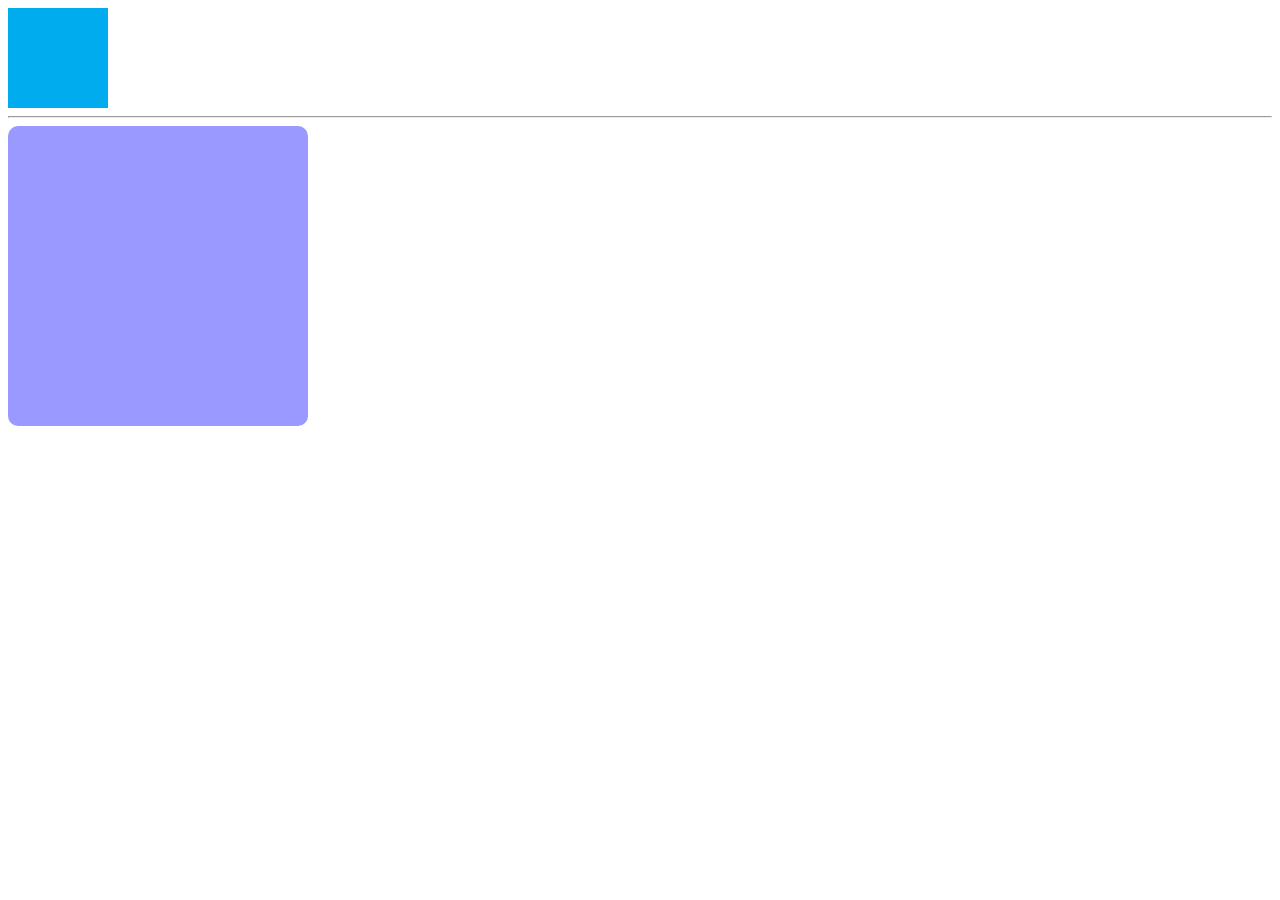
<file: public_html/transitions.html>
<!DOCTYPE html>
<html>
    <head>
        <title>TODO supply a title</title>
        <meta charset="UTF-8">
        <meta name="viewport" content="width=device-width, initial-scale=1.0">
        <link href="transitions.css" rel="stylesheet" type="text/css"/>
    </head>
    <body>
        <div class="box"></div>
        <hr>
        <div class="box2"></div>
    </body>
</html>
</file>
<file: public_html/transitions.css>
.box {
    width: 100px;
    height: 100px;
    background-color: #00aced;
    transition: all 2s ease-out;
}

.box:hover {
    background-color: #009966;
    width: 200px;
    height: 150px;
}

@keyframes myanimation {
    0% { 
        background-color: red; 
        border-top-right-radius: 100px;
    }
    25% { 
        background-color: red; 
        border-bottom-right-radius: 100px;
    }
    50% { 
        background-color: green; 
        border-bottom-left-radius: 100px;
    }
    75% { 
        background-color: green; 
        border-top-left-radius: 100px;
    }
    100% { 
        background-color: blue; 
        border-top-right-radius: 100px;
    }
}

.box2 {
    width: 300px;
    height: 300px;
    background-color: #9999ff;
    border-radius: 10px;
    animation-name: myanimation;
    animation-duration: 10s;
    animation-iteration-count: infinite;
}
</file>
